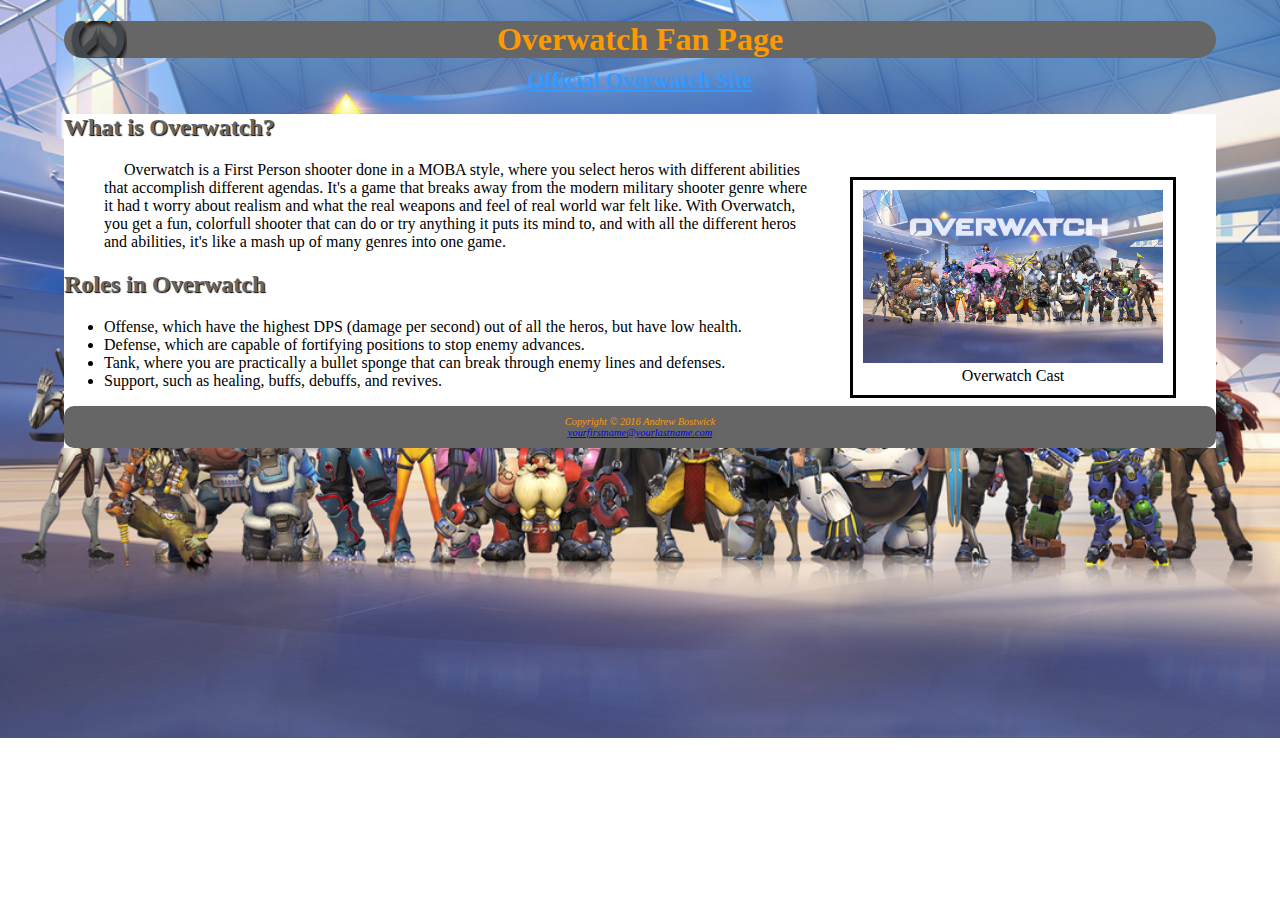
<file: index-alt.html>
<!DOCTYPE html>
<html lang="en">
<head>
    <title>Overwatch fan page</title>
    <meta charset="utf-8">
    <link rel="stylesheet" href="style-alt.css">
</head>
<body>
<header>
    <h1 id="style">Overwatch Fan Page</h1>
</header>
<nav>
    <a href="https://playoverwatch.com/en-us/game/">Official Overwatch Site</a>
</nav>
<main>
    <h2>What is Overwatch?</h2>
    <figure>
        <a href ="images/overwatch-heroes-background-blizzard-1080x623.png"><img src="images/overwatch-heroes-background-blizzard-1080x623.png" width="300" height="150" alt="view a larger size"></a>
        <figcaption>
            Overwatch Cast
        </figcaption>
    </figure>
    <p>Overwatch is a First Person shooter done in a MOBA style, where you select heros with different abilities that accomplish different agendas. It's a game that breaks away from the modern military shooter genre where it had t worry about realism and what the real weapons and feel of real world war felt like. With Overwatch, you get a fun, colorfull shooter that can do or try anything it puts its mind to, and with all the different heros and abilities, it's like a mash up of many genres into one game.</p>
    <h2>Roles in Overwatch</h2>
    <ul>
        <li>Offense, which have the highest DPS (damage per second) out of all the heros, but have low health.</li>
        <li>Defense, which are capable of fortifying positions to stop enemy advances.</li>
        <li>Tank, where you are practically a bullet sponge that can break through enemy lines and defenses.</li>
        <li>Support, such as healing, buffs, debuffs, and revives.</li>
    </ul>
    <footer class="style">
        Copyright &copy; 2016 Andrew Bostwick<br>
        <a href="mailto:yourfirstnam@yourlastname.com">yourfirstname@yourlastname.com</a>
    </footer>
</main>
</body>    
</html>
</file>
<file: style-alt.css>
header {
    margin-left: auto;
    margin-right: auto;
}

body {
    margin-left: auto;
    margin-right: auto;
    width: 90%;
    background-image:url(images/overwatch-heroes-background-blizzard-1080x623.png);
    background-repeat: no-repeat;
    background-size: cover;
    color: #000000;
    font-family: Georgia, "Times New Roman", serif;
}


img {
    max-width: 100%;
    height: auto;
}

main {
    background-color: #ffffff;
    font-family: Georgia, "Times New Roman", serif;
}

#style {
    margin-left: 0;
    border-top-right-radius: 90px;
    border-bottom-right-radius: 90px;
    border-bottom-left-radius: 90px;
    border-top-left-radius: 90px;
    background-color: #666666;
    margin-bottom: 0;
}

figure {
    float: right;
    padding: 10px;
    border-style: solid;
}

figcaption {
    font-family: fantasy, "Times New Roman", serif;
    text-align: center;
}


h1 {
    font-family: Georgia, "Times New Roman", serif;
    text-align: center;
    color: #ff9900;  
    background-image: url(images/overwatch_logo.png-c200);
    background-position: 5px;
    background-repeat: no-repeat;
    background-size: 5%;
}

h2 {
     font-family: Georgia,"Times New Roman", serif;
    color: #666666;
    text-shadow: 1px 1px 1px #000000;
}

.style {
    background-color: #666666;
    color: #ff9900;
}

footer {
    font-style: italic;
    font-size: 65%;
    padding: 10px;
    text-align: center;
    border-radius: 10px;
}

main ul {
    list-style-type: disc;
}

nav {
    text-align: center;
    font-weight: bold;
    font-size: 1.4em;
    margin: 10px;
}

nav a {
    color: #3399ff;
}

main p {
    padding-left: 40px;
    padding-right: 40px;
    text-indent: 20px;
}
</file>
